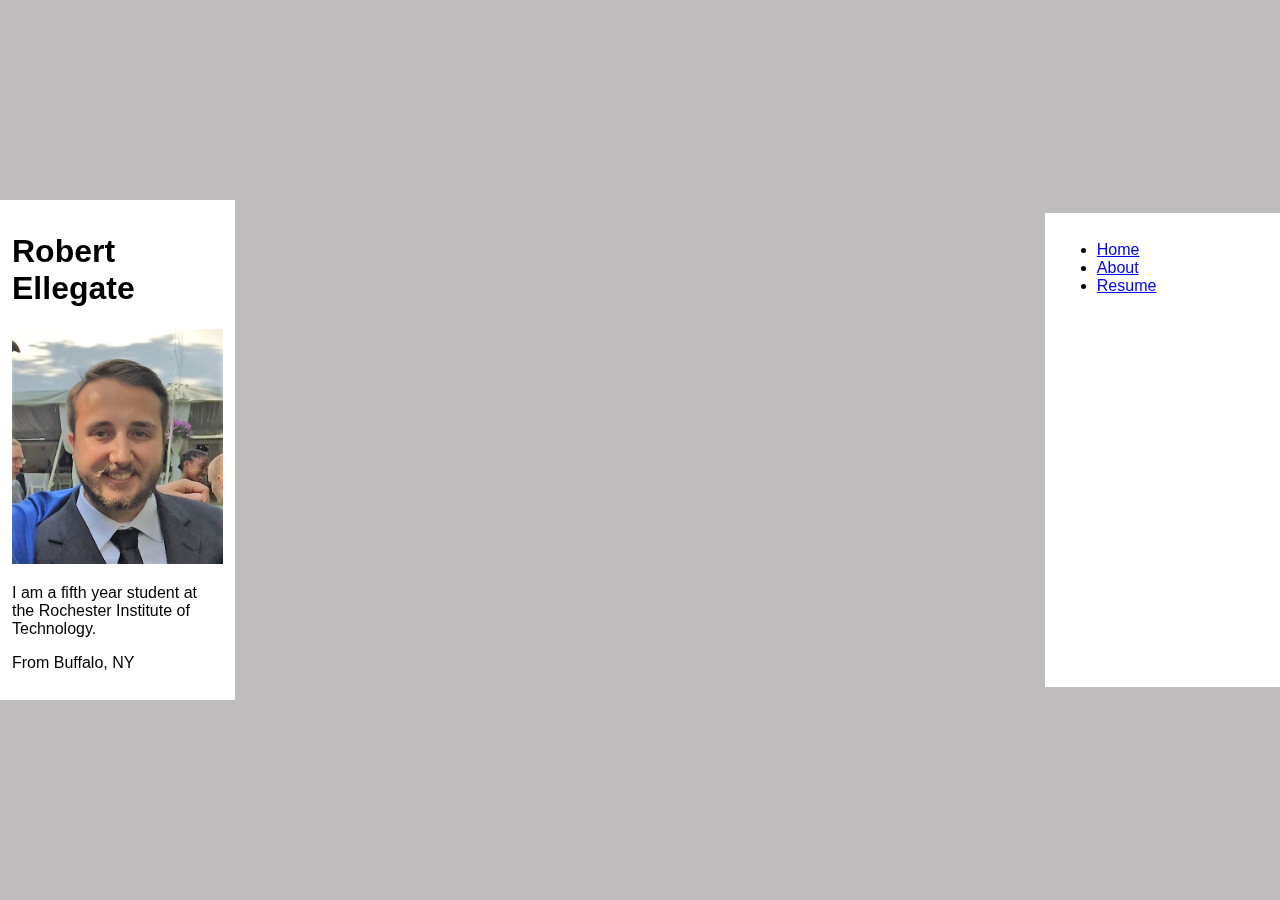
<file: index.html>
<!DOCTYPE html>
<html lang="en">
<head>
	<meta charset="utf-8" />
	<meta name=viewport content="width=device-width, initial-scale=1"/>
	<link rel="icon" href="/favicon.ico"/>
	<link rel="stylesheet" href="/assets/styles.css"/>
	<title>Home | Robert Ellegate</title>
	<script type="text/javascript">
		"use strict";
		function loadDoc(fileName) {
			var xhttp = new XMLHttpRequest();
			var mainContent = document.getElementById("mainCenter");
			xhttp.onreadystatechange = function() {
				if (this.readyState == 4 && this.status == 200) {
					mainContent.innerHTML = this.responseText;
					mainContent.style.visibility = "visible";
				}
			};
			xhttp.open("GET", "/"+fileName+"/index.html", true);
			xhttp.send();
		}
		
		
	</script>
</head>
<body>
	<div class="horizontalFlexContainer">
		<div id="mainLeft">
			<h1>Robert Ellegate</h1>
			<img id="profileImg"  alt="Robert Ellegate" src="assets/robert.jpg"/>
			<p>I am a fifth year student at the Rochester Institute of Technology.</p>
			<p>From Buffalo, NY</p>
		</div><!-- end mainLeft -->
		<div id="mainCenter"></div><!-- end mainCenter -->
		<div id="mainRight">
			<ul class="verticalFlexContainer">
				<li><a href="/">Home</a></li>
				<li><a href="#" onclick="loadDoc('about')">About</a></li>
				<li><a href="#" onclick="loadDoc('resume')">Resume</a></li>
			</ul>
		</div><!-- end mainRight -->
	</div><!-- end flexContainer -->
</body>
</html>
</file>
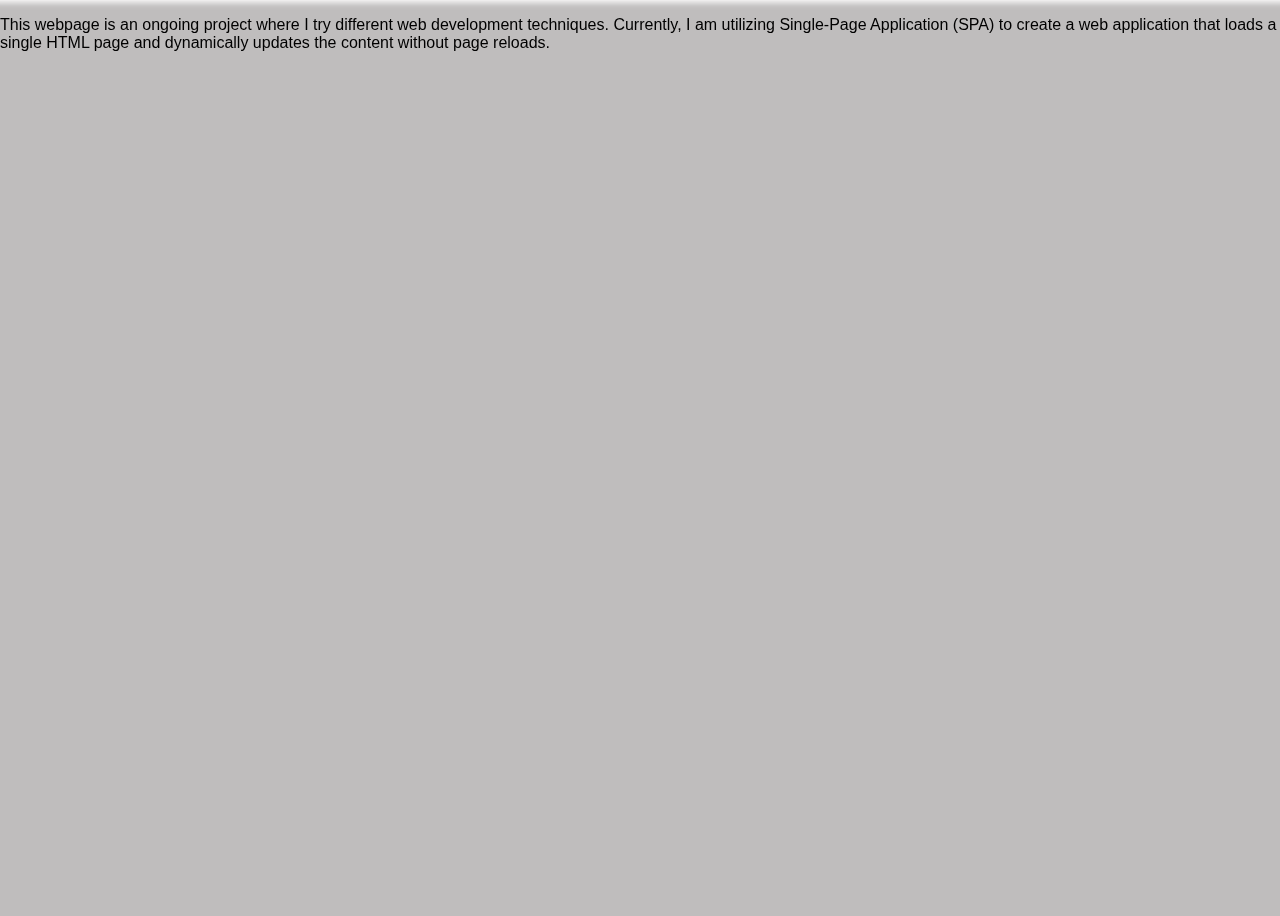
<file: about/index.html>
<!DOCTYPE html>
<html lang="en">
<head>
	<meta charset="utf-8" />
	<meta name=viewport content="width=device-width, initial-scale=1"/>
	<link rel="icon" href="/favicon.ico"/>
	<link rel="stylesheet" href="/assets/styles.css"/>
	<title>About | Robert Ellegate</title>
</head>
<body>
	<p>This webpage is an ongoing project where I try different web development techniques. Currently, I am utilizing Single-Page Application (SPA) to create a web application that loads a single HTML page and dynamically updates the content without page reloads.</p>
</body>
</html>
</file>
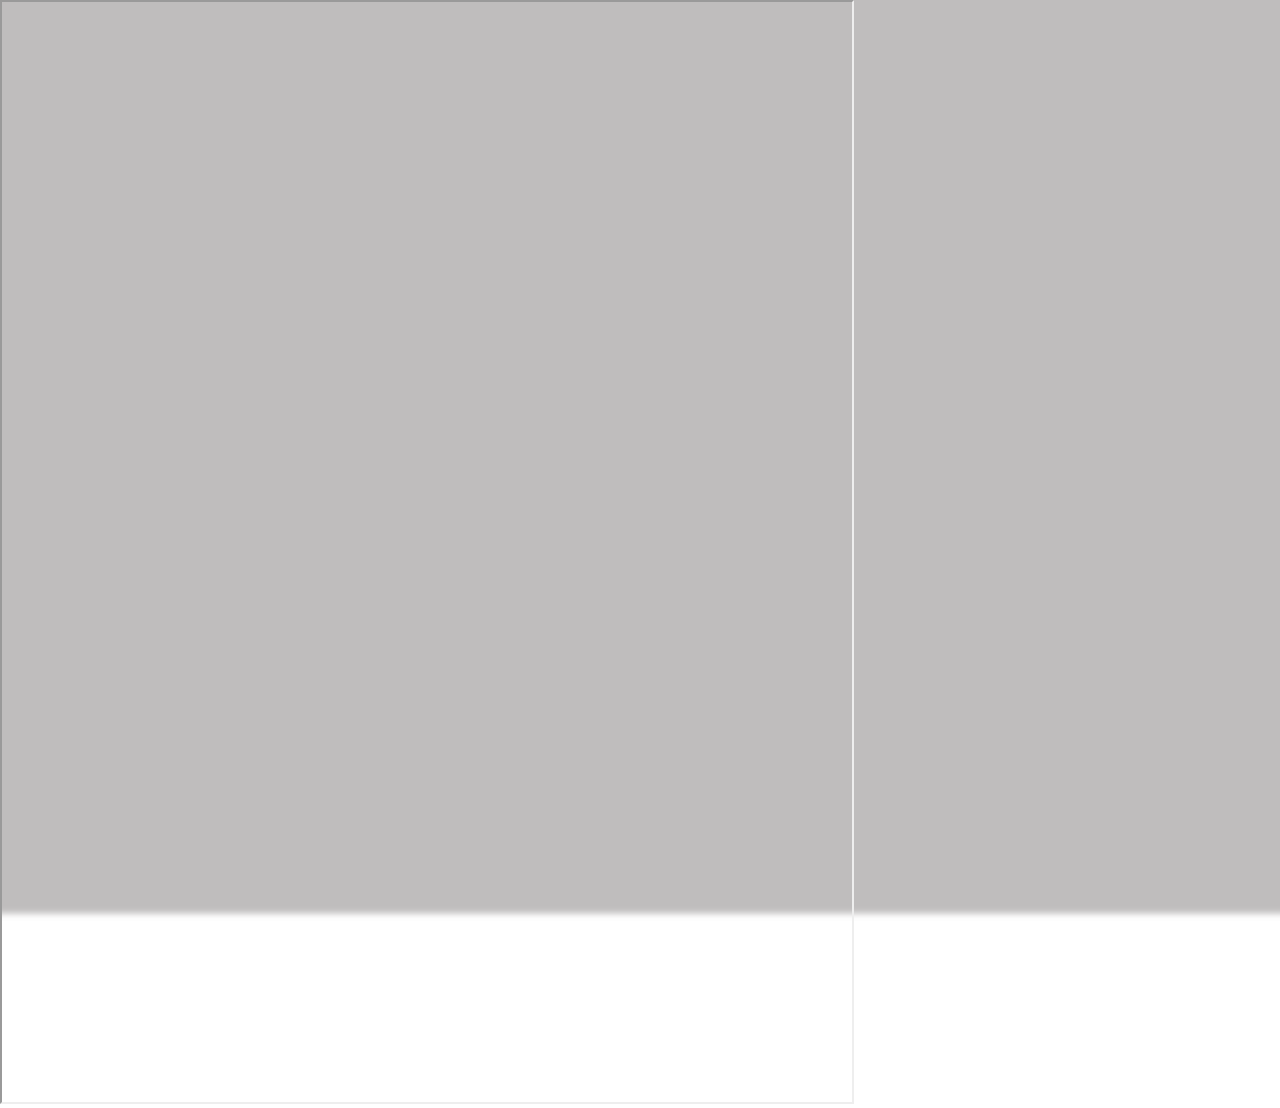
<file: resume/index.html>
<!DOCTYPE html>
<html lang="en">
<head>
	<meta charset="utf-8" />
	<meta name=viewport content="width=device-width, initial-scale=1"/>
	<link rel="icon" href="/favicon.ico"/>
	<link rel="stylesheet" href="/assets/styles.css"/>
	<title>Resume | Robert Ellegate</title>
</head>
<body>
	<iframe src="https://resume.creddle.io/embed/5kjapvxk4y8" width="850" height="1100" seamless></iframe>
</body>
</html>
</file>
<file: assets/styles.css>
html, body{
	height: 100%;
	margin: 0;
}

body:before {
	content: "";
	position: fixed;
	left: 0;
	right: 0;
	z-index: -1;
	display: block;
	background: #BFBDBD url(https://source.unsplash.com/category/nature/1920x1080/?landscape) no-repeat center center fixed;
	-webkit-background-size: cover;
	-moz-background-size: cover;
	-o-background-size: cover;
	background-size: cover;
	width: 100%;
	height: 100%;
	
	-webkit-filter: blur(3px);
	-moz-filter: blur(3px);
	-o-filter: blur(3px);
	-ms-filter: blur(3px);
	filter: blur(3px);
	
	transform: scale(1.03);
}

body {
	font-family: 'Rubik', sans-serif;
	width: 100%;
	margin: 0;
	z-index: 9999;
}

.horizontalFlexContainer {
	height: 100%;
	display: flex;
	display: -webkit-flex;
	flex-direction: row;
	-webkit-flex-direction: row;
	-webkit-align-content: stretch;
	align-content: stretch;
}

.verticalFlexContainer {
	height: 100%;
	display: flex;
	display: -webkit-flex;
	flex-direction: column;
	-webkit-flex-direction: column;
	-webkit-align-content: stretch;
	align-content: stretch;
}

#mainLeft, #mainCenter, #mainRight{
  background-color: white;
}

#mainLeft, #mainRight{
	margin: auto 0px;
	padding: 12px;
	min-height: 50%;
	width: 16.5%;
	position: relative;
}

#mainCenter {
	width: 66%;
	margin: 8px;
	padding: 12px;
	flex: 2;
	visibility: hidden;
}

#profileImg {
	max-width: 100%;
}
</file>
